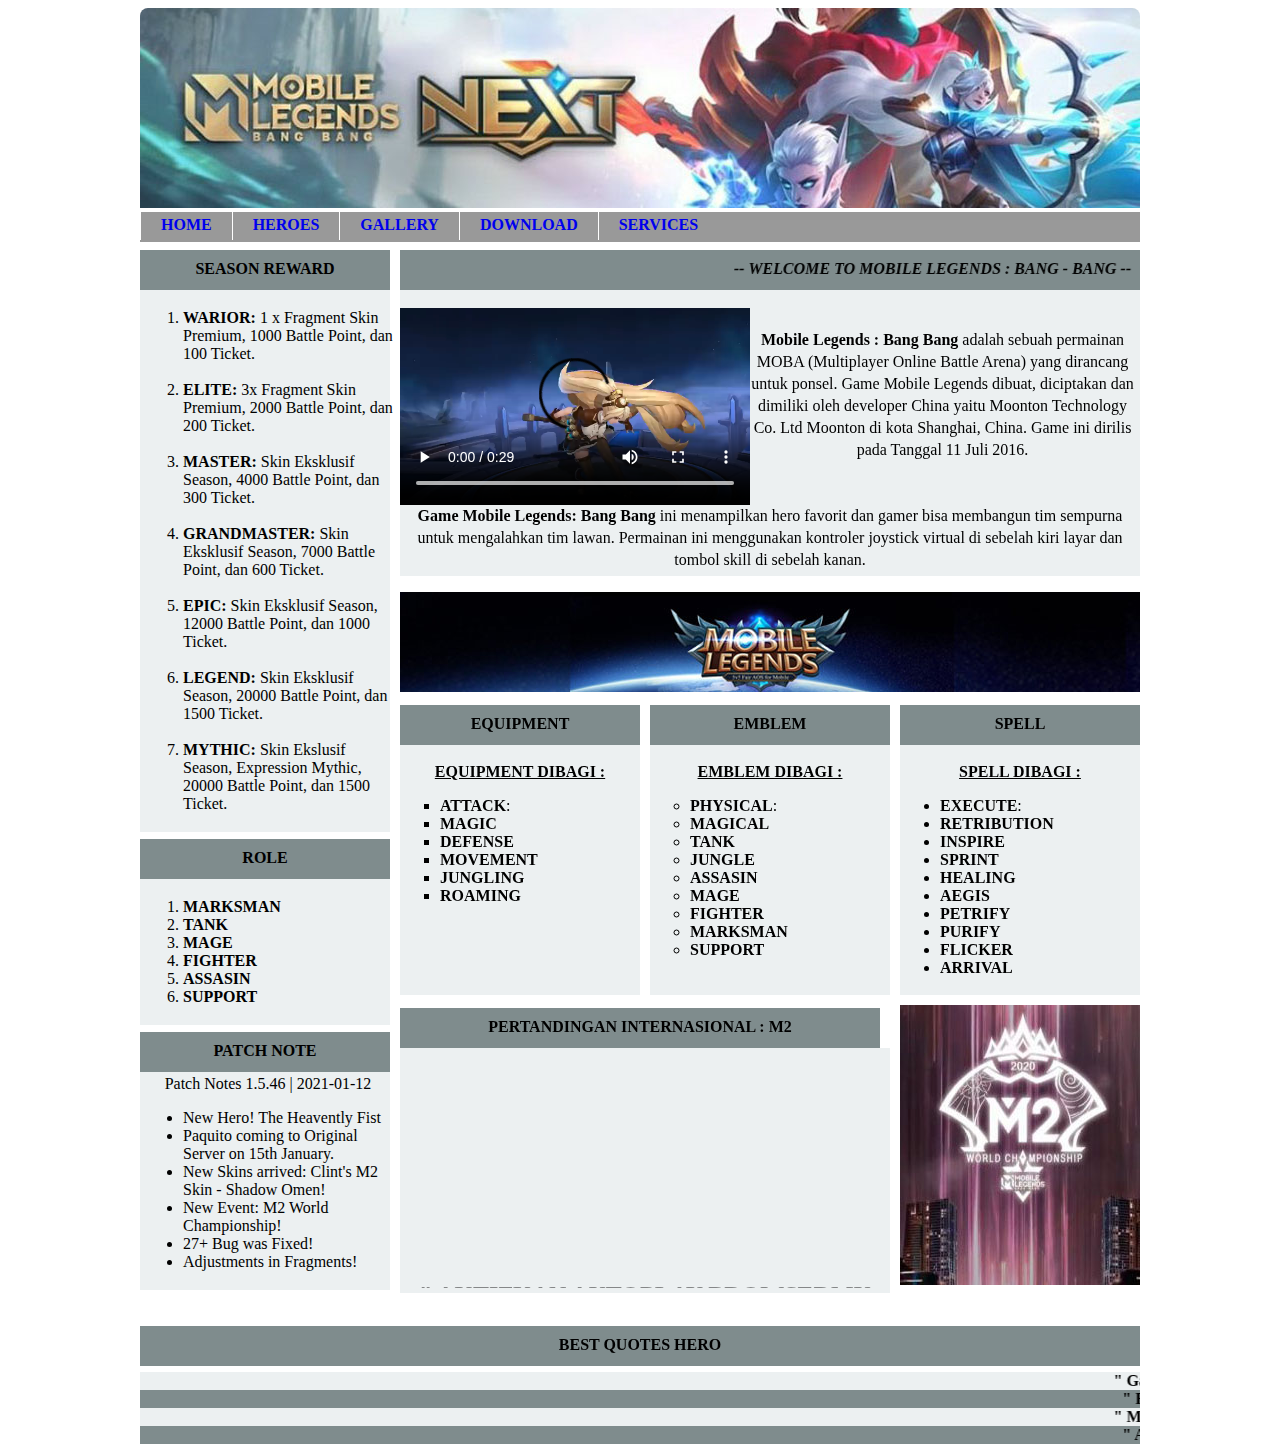
<file: index.html>
<!DOCTYPE html PUBLIC "-//W3C//DTD XHTML 1.0 Transitional//EN" "http://www.w3.org/TR/xhtml1/DTD/xhtml1-transitional.dtd">
<html xmlns="http://www.w3.org/1999/xhtml">

<head>
  <meta http-equiv="Content-Type" content="text/html; charset=utf-8" />
  <title>WEB - DARMAJI</title>
  <link rel="stylesheet" type="text/css" href="style.css">
</head>

<body>
  <div id="wrap">
    <div id="header">
    </div><!--header-->
    
    <audio hidden autoplay loop>
    <source src="audio/m2-music.mp3" type="audio/mpeg">
    Aktifkan Autoplay Di Browsermu
  </audio>
    
    <div id="menu">
      <ul>
        <li><a href="index.html"><span><strong>HOME</strong></span></a></li>
        <li><a href="heroes.html"><span><strong>HEROES</strong></span></a></li>
        <li><a href="gallery.html"><span><strong>GALLERY</strong></span></a></li>
        <li><a href="download.html"><span><strong>DOWNLOAD</strong></span></a></li>
        <li><a href="services.html"><span><strong>SERVICES</strong></span></a></li>
        </ul>
    </div><!--menu-->

    <div id="left">
      <div id="top-left">
        <div id="title">
         <div align="center"><strong>SEASON REWARD</strong></div>
        </div><!--title-->
        <div id="content-tl">
        <ol>
        	<li>
              <div align="left"><strong>WARIOR:	</strong> 1 x Fragment Skin Premium, 1000 Battle Point, dan 100 Ticket. </div>
        	</li><br />
        	<li>
        	  <div align="left"><strong>ELITE: 	</strong>3x Fragment Skin Premium, 2000 Battle Point, dan 200 Ticket. </div>
        	</li><br />
            <li>
              <div align="left"><strong>MASTER:</strong> Skin Eksklusif Season, 4000 Battle Point, dan 300 Ticket. </div>
          </li><br />
            <li>
              <div align="left"><strong>GRANDMASTER:</strong> Skin Eksklusif Season, 7000 Battle Point, dan 600 Ticket. </div>
          </li><br />
            <li>
              <div align="left"><strong>EPIC:  </strong>Skin Eksklusif Season, 12000 Battle Point, dan 1000 Ticket. </div>
          </li><br />
            <li>
              <div align="left"><strong>LEGEND:</strong> Skin Eksklusif Season, 20000 Battle Point, dan 1500 Ticket. </div>
          </li><br />
            <li>
              <div align="left"><strong>MYTHIC:</strong> Skin Ekslusif Season, Expression Mythic, 20000 Battle Point, dan 1500 Ticket.</div>
          </li>
        </ol>
        </div><!--content-tl-->
      </div><!--top-left-->
      
      <div id="top-left">
        <div id="title">
          <div align="center"><strong>ROLE</strong></div>
        </div><!--title-->
        <div id="content-tl">
            <ol>
                <li><strong>MARKSMAN</strong></li>
                <li><strong>TANK</strong></li>
                <li><strong>MAGE</strong></li>
                <li><strong>FIGHTER</strong></li>
                <li><strong>ASSASIN</strong></li>
                <li><strong>SUPPORT</strong></li>
            </ol>
        </div><!--content-tl-->
      </div><!--top-left-->
      
      <div id="top-left">
        <div id="title">
          <div align="center"><strong>PATCH NOTE</strong></div>
        </div><!--title-->
        <div id="content-tl">
          <div align="center">Patch Notes 1.5.46 | 2021-01-12</div>
          
<ul>        
<li>New Hero! The Heavently Fist</li>
<li>Paquito coming to Original Server on 15th January.</li>
<li>New Skins arrived: Clint's M2 Skin - Shadow Omen!</li>
<li>New Event: M2 World Championship!</li>
<li>27+ Bug was Fixed!</li>
<li>Adjustments in Fragments!</li>

</ul> 
        </div><!--content-tl-->
      </div><!--top-left-->
    </div><!--left-->


    <div id="right">
      <div id="top-right">
    	<div id="title">
    	  <div align="center"> <marquee direction="left" scrollamount="1" align="center" behavior="alternate">
    	  <em><strong>-- WELCOME TO MOBILE LEGENDS : BANG - BANG -- </strong></em>
    	  </marquee></div>
    	</div><!--title-->
        
        <div id="content-tr">
        <br/>
        <video src="video/ml-play.mp4" width="350" height="auto" controls="controls" style="float: left;"> </video>
        <p align="justify"> <strong>Mobile Legends : Bang Bang</strong> adalah sebuah permainan MOBA (Multiplayer Online Battle Arena) yang dirancang untuk ponsel. 
          Game Mobile Legends dibuat, diciptakan dan dimiliki oleh developer China yaitu Moonton Technology Co. Ltd Moonton di kota Shanghai, China. Game ini dirilis pada Tanggal 11 Juli 2016. <br /> <br/><br />
          <strong>Game Mobile Legends: Bang Bang</strong> ini menampilkan hero favorit dan gamer bisa membangun tim sempurna untuk mengalahkan tim lawan. Permainan ini menggunakan kontroler joystick virtual di sebelah kiri layar dan tombol skill di sebelah kanan. </p>
        </div><!--content-tr-->
      </div><!--top-right-->
      
      <div id="banner">
      <img src="img/banner.jpg" />
      </div><!--banner-->
      
      <div id="midle-right">
      	<div id="mr-left">
      		<div id="title">
      		  <div align="center"><strong>EQUIPMENT</strong></div>
      		</div><!--title-->
            <div id="content-mr-left">
            <div align="center">
            <br/>
            <strong><u>EQUIPMENT DIBAGI :</u></strong>
            </div>
            
        <ul type="square">
          <li><strong>ATTACK</strong>: </li>
                <li><strong>MAGIC</strong></li>
                <li><strong>DEFENSE</strong></li>
                <li><strong>MOVEMENT</strong></li>
                <li><strong>JUNGLING</strong></li>
                <li><strong>ROAMING</strong></li>
            </ul>
          </div><!--content-mr-left-->
        </div><!--mr-left-->
        
        <div id="mr-center">
      		<div id="title">
      		  <div align="center"><strong>EMBLEM</strong></div>
      		</div><!--title-->
            <div id="content-mr-left">
            <div align="center">
            <br/>
            <strong><u>EMBLEM DIBAGI :</u></strong>
            </div>
            <ul type="circle">
              <li><strong>PHYSICAL</strong>: </li>
                <li><strong>MAGICAL</strong></li>
                <li><strong>TANK</strong></li>
                <li><strong>JUNGLE</strong></li>
                <li><strong>ASSASIN</strong></li>
                <li><strong>MAGE</strong></li>
                <li><strong>FIGHTER</strong></li>
                <li><strong>MARKSMAN</strong></li>
                <li><strong>SUPPORT</strong></li>
            </ul>
            </div><!--content-mr-left-->
        </div><!--mr-center-->
        
        <div id="mr-right">
      		<div id="title">
      		  <div align="center"><strong>SPELL</strong></div>
      		</div><!--title-->
            <div id="content-mr-left">
            <div align="center">
            <br/>
            <strong><u>SPELL DIBAGI :</u></strong>
            </div>
             <ul type="disc">
               <li><strong>EXECUTE</strong>: </li>
                <li><strong>RETRIBUTION</strong></li>
                <li><strong>INSPIRE</strong></li>
                <li><strong>SPRINT</strong></li>
                <li><strong>HEALING</strong></li>
                <li><strong>AEGIS</strong></li>
                <li><strong>PETRIFY</strong></li>
                <li><strong>PURIFY</strong></li>
                <li><strong>FLICKER</strong></li>
                <li><strong>ARRIVAL</strong></li>
            </ul>
            </div><!--content-mr-left-->
        </div><!--mr-right-->
        
      </div><!--midle-right-->
      
      <div id="bottom-right">
      	<div id="br-left">
        	<div id="title">
        	  <div align="center"><strong>PERTANDINGAN INTERNASIONAL : M2</strong></div>
        	</div>
            <div id="content-br-left">
<marquee direction="up" scrollamount="3" height="100%">
		<h2 align="center">&quot; AKTIFKAN AUTOPLAY BROWSERMU UNTUK MENDENGARKAN MUSIC M2 &quot;</h2>
		<h3 align="left">Pembagian Grup M2 Mobile Legends World Championship</h3>
        <p align="left">Terdapat beberapa Negara yang mengikuti turnamen M2 Mobile Legends   World Championship diantaranya yaitu Indonesia, Malaysia, Singapura,   Filipina, Myanmar, Jepang, Brazil, Kamboja dan Rusia.</p>
        <p align="left"><strong>Daftar Grup :</strong></p>
        <p align="left"><strong>Grup A</strong></p>
        <div align="left">
                  <ul>
                    <li>Burmese Ghouls (Myanmar)</li>
                    <li>RSG (Singapura)</li>
                    <li>Unique Dejavu (Rusia)</li>
                  </ul>
        </div>
        <p align="left"><strong>Grup B</strong></p>
        <div align="left">
                  <ul>
                    <li>Todak Mobile Legend (Malaysia)</li>
                    <li>Omge Esports (Filipina)</li>
                    <li>Impunity Cambodia (Kamboja)</li>
                  </ul>
        </div>
        <p align="left"><strong>Grup C</strong></p>
        <div align="left">
                  <ul>
                    <li>Bren Esports (Filipina)</li>
                    <li>Alter Ego Esports (Indonesia)</li>
                    <li>10second Gaming Frost (Jepang)</li>
                  </ul>
        </div>
        <p align="left"><strong>Grup D</strong></p>
        <div align="left">
                  <ul>
                    <li>RRQ Hoshi (Indonesia)</li>
                    <li>EVOS SG MY (Singapura)</li>
                    <li>DreamMax E-sports (Brazil)</li>
                  </ul>
        </div>
        <p align="left">Dilansir dari dailyspin, sistem bracket M2 akan dilaksanakan dengan   sistem pertandingan BO3. Untuk juara grup akan langsung ke upper bracket   di babak playoff. Sedangkan team yang menduduki peringkat ke 2 dan 3   tidak akan langsung gugur begitu saja.</p>
        <p align="left">Mereka akan bermain dengan memperebutkan slot di lower bracket   playoffs. Pertandingan fase group akan dilaksanakan pada 18 – 20 Januari   2020 dan babak playoffs dilaksanakan pada 22 – 24 Januari 2020.</p>
        <p align="left">12 team yang bertanding akan memperebutkan total hadiah senilai $300 atau kurang lebih setara dengan 4,5 Miliar Rupiah.</p>
        <p align="left">Pertandingan dapat kalian saksikan secara online, live di channel   Youtube dan Facebook MPL Indonesia. Sedangkan pertandingan offline akan   dilaksanakan di Hotel Shangri-La, Singapura.</p>
        <p align="left">M2 merupakan kompetisi Mobile Legends berkala dunia yang diadakan   untuk kedua kalinya. Sebelumnya M1 sudah diadakan di Malaysia dengan   EVOS Legends sebagai juara setelah mengalahkan RRQ Hoshi di Final.</p>
        <p align="left">Namun karena kekalahan yang harus diterima oleh EVOS Legend di MPL   Season 6, membuat mereka tidak bisa masuk ke M2 Mobile Legends untuk   mempertahankan gelar juara. Kali ini, EVOS Legends harus rela   mempercayakan M2 kepada rival mereka yaitu RRQ Hoshi dan Alter Ego   Esports.</p>
        <p align="left">Mari kita tunggu saja pertandingan bergengsi ini pada Januari 2020</a> mendatang. Kira-kira siapa yang akan menjadi juaranya? Apakah RRQ Hoshi   kali ini bisa merebut gelar juara di M2 Mobile Legends World   Championship?</p>
        <p align="left">&nbsp;</p></marquee>
            </div>
            
        </div><!--br-left-->
            
        <div id="br-right">
        <img src="img/m2.jpg"
        </div><!--br-right-->
            
      </div><!--bottom-right-->
      
    </div><!--right-->

    <div id="footer">
    <div id="footer-ct">
        <div id="title">
          <div align="center"><strong>BEST QUOTES HERO</strong></div>
        </div><!--title-->
        
        <div id="content-tl">
        </div><!--content-tl-->
      	<marquee bgcolor="#ecf0f1"; scrollamount="3">
      	<strong> " Gatot Kaca - We are unity in diversity. (Bhinneka tunggal ika). "</strong>
      	</marquee>
        <strong>
        <marquee bgcolor="#7f8c8d"; scrollamount="2">
        " Fanny - War is not a game. (Perang bukanlah permainan). "
        </marquee>
        <marquee bgcolor="#ecf0f1"; scrollamount="3">
        " Moskov - Everyone changes, so do I. (Semua orang berubah, begitu juga aku)."
        </marquee>
        <marquee bgcolor="#7f8c8d"; scrollamount="2">
        " Alpha - Why must people, Hurt each other? (Kenapa manusia harus saling menyakiti). "
        </marquee>
      </strong></div><!--footer-->

  </div><!--wrap-->
</body>
</html>
</file>
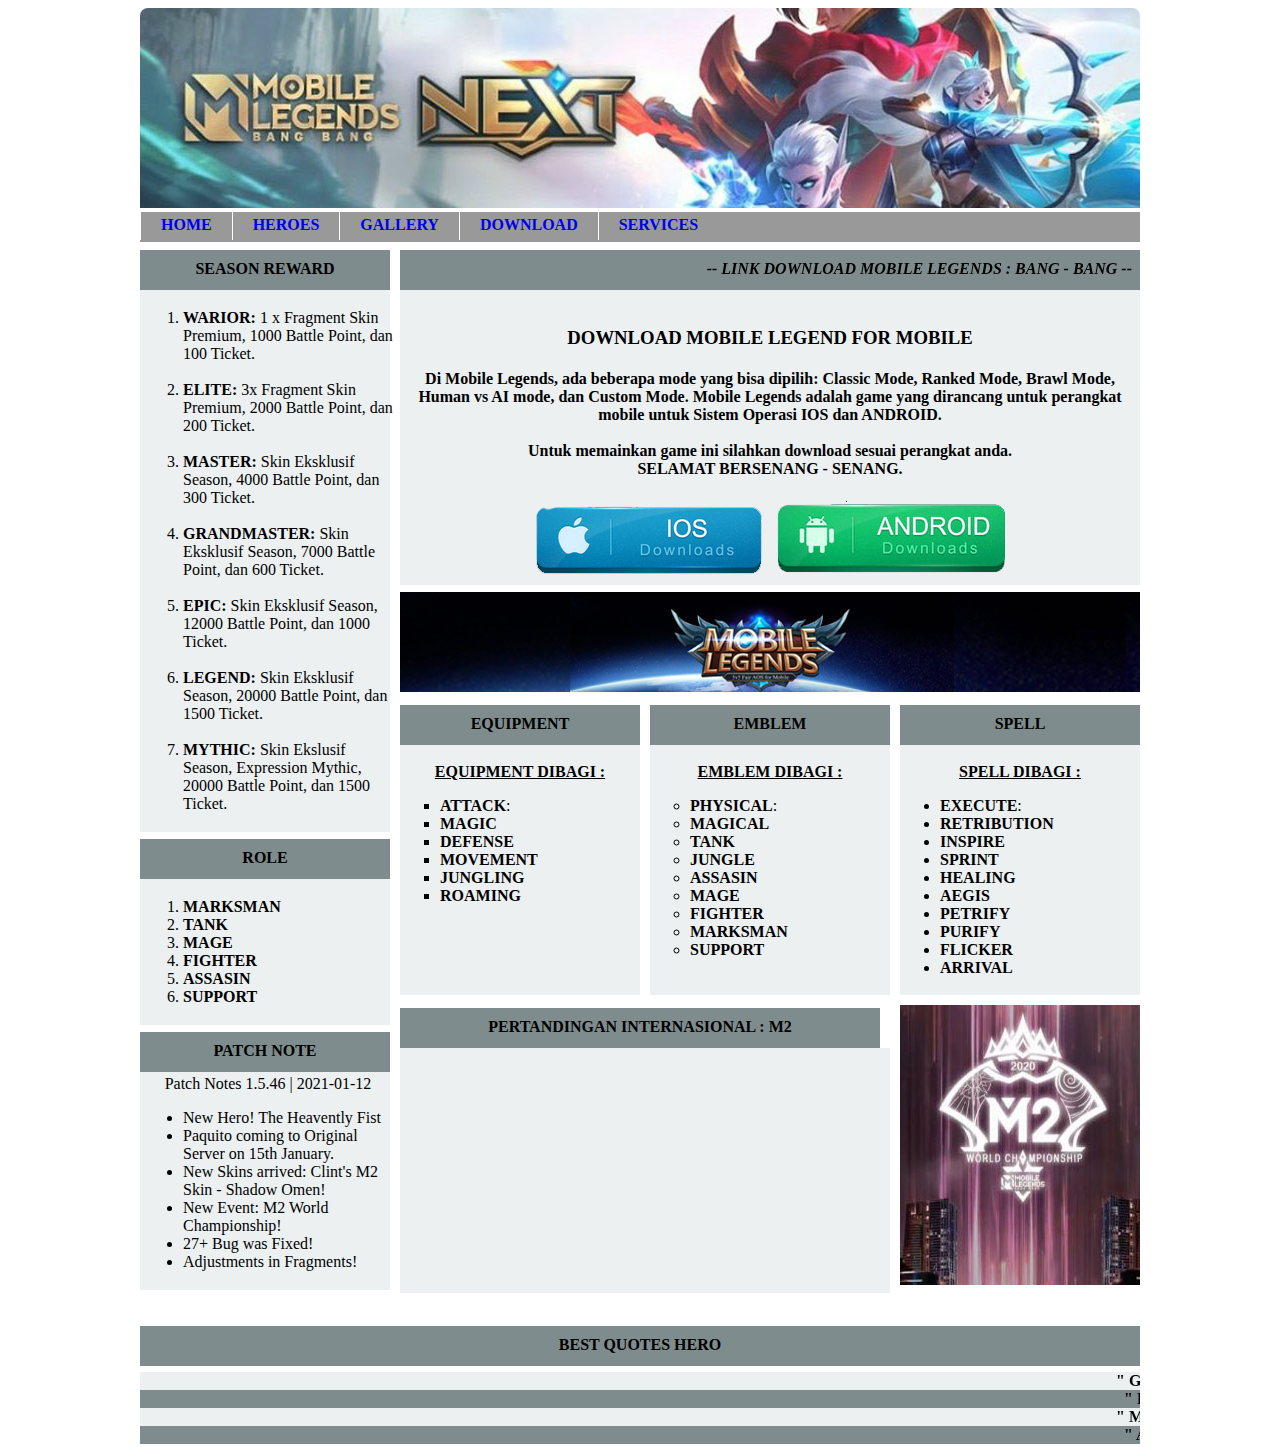
<file: download.html>
<!DOCTYPE html PUBLIC "-//W3C//DTD XHTML 1.0 Transitional//EN" "http://www.w3.org/TR/xhtml1/DTD/xhtml1-transitional.dtd">
<html xmlns="http://www.w3.org/1999/xhtml">

<head>
  <meta http-equiv="Content-Type" content="text/html; charset=utf-8" />
  <title>WEB - DARMAJI</title>
  <link rel="stylesheet" type="text/css" href="style.css">
</head>

<body>
  <div id="wrap">
    <div id="header">
    </div><!--header-->
    
    <audio hidden autoplay loop>
    <source src="audio/m2-music.mp3" type="audio/mpeg">
    Aktifkan Autoplay Di Browsermu
  </audio>
    
    <div id="menu">
    <ul>
    <li><a href="index.html"><span><strong>HOME</strong></span></a></li>
    <li><a href="heroes.html"><span><strong>HEROES</strong></span></a></li>
    <li><a href="gallery.html"><span><strong>GALLERY</strong></span></a></li>
    <li><a href="download.html"><span><strong>DOWNLOAD</strong></span></a></li>
    <li><a href="services.html"><span><strong>SERVICES</strong></span></a></li>
    </ul>
    </div><!--menu-->

    <div id="left">
      <div id="top-left">
        <div id="title">
          <div align="center"><strong>SEASON REWARD</strong></div>
        </div><!--title-->
        <div id="content-tl">
        <ol>
        	<li>
              <div align="left"><strong>WARIOR:	</strong> 1 x Fragment Skin Premium, 1000 Battle Point, dan 100 Ticket. </div>
        	</li><br />
        	<li>
        	  <div align="left"><strong>ELITE: 	</strong>3x Fragment Skin Premium, 2000 Battle Point, dan 200 Ticket. </div>
        	</li><br />
            <li>
              <div align="left"><strong>MASTER:</strong> Skin Eksklusif Season, 4000 Battle Point, dan 300 Ticket. </div>
          </li><br />
            <li>
              <div align="left"><strong>GRANDMASTER:</strong> Skin Eksklusif Season, 7000 Battle Point, dan 600 Ticket. </div>
          </li><br />
            <li>
              <div align="left"><strong>EPIC:  </strong>Skin Eksklusif Season, 12000 Battle Point, dan 1000 Ticket. </div>
          </li><br />
            <li>
              <div align="left"><strong>LEGEND:</strong> Skin Eksklusif Season, 20000 Battle Point, dan 1500 Ticket. </div>
          </li><br />
            <li>
              <div align="left"><strong>MYTHIC:</strong> Skin Ekslusif Season, Expression Mythic, 20000 Battle Point, dan 1500 Ticket.</div>
          </li>
        </ol>
        </div><!--content-tl-->
      </div><!--top-left-->
      
      <div id="top-left">
        <div id="title">
          <div align="center"><strong>ROLE</strong></div>
        </div><!--title-->
        <div id="content-tl">
            <ol>
                <li><strong>MARKSMAN</strong></li>
                <li><strong>TANK</strong></li>
                <li><strong>MAGE</strong></li>
                <li><strong>FIGHTER</strong></li>
                <li><strong>ASSASIN</strong></li>
                <li><strong>SUPPORT</strong></li>
            </ol>
        </div><!--content-tl-->
      </div><!--top-left-->
      
      <div id="top-left">
        <div id="title">
          <div align="center"><strong>PATCH NOTE</strong></div>
        </div><!--title-->
        <div id="content-tl">
          <div align="center">Patch Notes 1.5.46 | 2021-01-12</div>
          
<ul>        
<li>New Hero! The Heavently Fist</li>
<li>Paquito coming to Original Server on 15th January.</li>
<li>New Skins arrived: Clint's M2 Skin - Shadow Omen!</li>
<li>New Event: M2 World Championship!</li>
<li>27+ Bug was Fixed!</li>
<li>Adjustments in Fragments!</li>

</ul> 
        </div><!--content-tl-->
      </div><!--top-left-->
    </div><!--left-->


    <div id="right">
      <div id="top-right">
    	<div id="title">
    	  <div align="center"> <marquee direction="left" scrollamount="1" align="center" behavior="alternate">
    	  <em><strong>-- LINK DOWNLOAD MOBILE LEGENDS : BANG - BANG -- </strong></em>
    	  </marquee></div>
    	</div><!--title-->
        
        <div id="content-tr">
        <br/>
        <h3 align="center">DOWNLOAD MOBILE LEGEND FOR MOBILE</h3>
        <div align="center">
          <h4 align="center">Di Mobile Legends, ada beberapa mode yang bisa dipilih: Classic Mode, Ranked Mode, Brawl Mode, Human vs AI mode, dan Custom Mode. Mobile Legends adalah game yang dirancang untuk perangkat mobile untuk Sistem Operasi IOS dan ANDROID.
            
            <br/>  <br/>Untuk memainkan game ini silahkan download sesuai perangkat anda. <br/> SELAMAT BERSENANG - SENANG. </h4>
        </div>

        <div align="center">
        <a href="https://apps.apple.com/us/app/mobile-legends-bang-bang/id1160056295"><img src="img/down_ios.png" /></a>
        <a href="https://play.google.com/store/apps/details?id=com.mobile.legends&hl=in&gl=US"><img src="img/down_android.png" /></a>
          </div>
        </div><!--content-tr-->
      </div><!--top-right-->
      
      <div id="banner">
      <img src="img/banner.jpg" />
      </div><!--banner-->
      
      <div id="midle-right">
      	<div id="mr-left">
      		<div id="title">
      		  <div align="center"><strong>EQUIPMENT</strong></div>
      		</div><!--title-->
            <div id="content-mr-left">
            <div align="center">
            <br/>
            <strong><u>EQUIPMENT DIBAGI :</u></strong>
            </div>
            <ul type="square">
          <li><strong>ATTACK</strong>: </li>
                <li><strong>MAGIC</strong></li>
                <li><strong>DEFENSE</strong></li>
                <li><strong>MOVEMENT</strong></li>
                <li><strong>JUNGLING</strong></li>
                <li><strong>ROAMING</strong></li>
            </ul>
          </div><!--content-mr-left-->
        </div><!--mr-left-->
        
        <div id="mr-center">
      		<div id="title">
      		  <div align="center"><strong>EMBLEM</strong></div>
      		</div><!--title-->
            <div id="content-mr-left">
            <div align="center">
            <br/>
            <strong><u>EMBLEM DIBAGI :</u></strong>
            </div>
            <ul type="circle">
              <li><strong>PHYSICAL</strong>: </li>
                <li><strong>MAGICAL</strong></li>
                <li><strong>TANK</strong></li>
                <li><strong>JUNGLE</strong></li>
                <li><strong>ASSASIN</strong></li>
                <li><strong>MAGE</strong></li>
                <li><strong>FIGHTER</strong></li>
                <li><strong>MARKSMAN</strong></li>
                <li><strong>SUPPORT</strong></li>
            </ul>
            </div><!--content-mr-left-->
        </div><!--mr-center-->
        
        <div id="mr-right">
      		<div id="title">
      		  <div align="center"><strong>SPELL</strong></div>
      		</div><!--title-->
            <div id="content-mr-left">
            <div align="center">
            <br/>
            <strong><u>SPELL DIBAGI :</u></strong>
            </div>
             <ul type="disc">
               <li><strong>EXECUTE</strong>: </li>
                <li><strong>RETRIBUTION</strong></li>
                <li><strong>INSPIRE</strong></li>
                <li><strong>SPRINT</strong></li>
                <li><strong>HEALING</strong></li>
                <li><strong>AEGIS</strong></li>
                <li><strong>PETRIFY</strong></li>
                <li><strong>PURIFY</strong></li>
                <li><strong>FLICKER</strong></li>
                <li><strong>ARRIVAL</strong></li>
            </ul>
            </div><!--content-mr-left-->
        </div><!--mr-right-->
        
      </div><!--midle-right-->
      
      <div id="bottom-right">
      	<div id="br-left">
        	<div id="title">
        	  <div align="center"><strong>PERTANDINGAN INTERNASIONAL : M2</strong></div>
        	</div>
            <div id="content-br-left">
<marquee direction="up" scrollamount="2" height="100%">
		<h2 align="center">&quot; AKTIFKAN AUTOPLAY BROWSERMU UNTUK MENDENGARKAN MUSIC M2 &quot;</h2>
        <h3 align="left">&nbsp;</h3>
        <h3 align="left">Pembagian Grup M2 Mobile Legends World Championship</h3>
        <p align="left">Terdapat beberapa Negara yang mengikuti turnamen M2 Mobile Legends   World Championship diantaranya yaitu Indonesia, Malaysia, Singapura,   Filipina, Myanmar, Jepang, Brazil, Kamboja dan Rusia.</p>
        <p align="left"><strong>Daftar Grup :</strong></p>
        <p align="left"><strong>Grup A</strong></p>
        <div align="left">
                  <ul>
                    <li>Burmese Ghouls (Myanmar)</li>
                    <li>RSG (Singapura)</li>
                    <li>Unique Dejavu (Rusia)</li>
                  </ul>
        </div>
        <p align="left"><strong>Grup B</strong></p>
        <div align="left">
                  <ul>
                    <li>Todak Mobile Legend (Malaysia)</li>
                    <li>Omge Esports (Filipina)</li>
                    <li>Impunity Cambodia (Kamboja)</li>
                  </ul>
        </div>
        <p align="left"><strong>Grup C</strong></p>
        <div align="left">
                  <ul>
                    <li>Bren Esports (Filipina)</li>
                    <li>Alter Ego Esports (Indonesia)</li>
                    <li>10second Gaming Frost (Jepang)</li>
                  </ul>
        </div>
        <p align="left"><strong>Grup D</strong></p>
        <div align="left">
                  <ul>
                    <li>RRQ Hoshi (Indonesia)</li>
                    <li>EVOS SG MY (Singapura)</li>
                    <li>DreamMax E-sports (Brazil)</li>
                  </ul>
        </div>
        <p align="left">Dilansir dari dailyspin, sistem bracket M2 akan dilaksanakan dengan   sistem pertandingan BO3. Untuk juara grup akan langsung ke upper bracket   di babak playoff. Sedangkan team yang menduduki peringkat ke 2 dan 3   tidak akan langsung gugur begitu saja.</p>
        <p align="left">Mereka akan bermain dengan memperebutkan slot di lower bracket   playoffs. Pertandingan fase group akan dilaksanakan pada 18 – 20 Januari   2020 dan babak playoffs dilaksanakan pada 22 – 24 Januari 2020.</p>
        <p align="left">12 team yang bertanding akan memperebutkan total hadiah senilai $300 atau kurang lebih setara dengan 4,5 Miliar Rupiah.</p>
        <p align="left">Pertandingan dapat kalian saksikan secara online, live di channel   Youtube dan Facebook MPL Indonesia. Sedangkan pertandingan offline akan   dilaksanakan di Hotel Shangri-La, Singapura.</p>
        <p align="left">M2 merupakan kompetisi Mobile Legends berkala dunia yang diadakan   untuk kedua kalinya. Sebelumnya M1 sudah diadakan di Malaysia dengan   EVOS Legends sebagai juara setelah mengalahkan RRQ Hoshi di Final.</p>
        <p align="left">Namun karena kekalahan yang harus diterima oleh EVOS Legend di MPL   Season 6, membuat mereka tidak bisa masuk ke M2 Mobile Legends untuk   mempertahankan gelar juara. Kali ini, EVOS Legends harus rela   mempercayakan M2 kepada rival mereka yaitu RRQ Hoshi dan Alter Ego   Esports.</p>
        <p align="left">Mari kita tunggu saja pertandingan bergengsi ini pada Januari 2020</a> mendatang. Kira-kira siapa yang akan menjadi juaranya? Apakah RRQ Hoshi   kali ini bisa merebut gelar juara di M2 Mobile Legends World   Championship?</p>
        <p align="left">&nbsp;</p></marquee>
            </div>
            
        </div><!--br-left-->
            
        <div id="br-right">
        <img src="img/m2.jpg"
        </div><!--br-right-->
            
      </div><!--bottom-right-->
      
    </div><!--right-->

    <div id="footer">
    <div id="footer-ct">
        <div id="title">
          <div align="center"><strong>BEST QUOTES HERO</strong></div>
        </div><!--title-->
        
        <div id="content-tl">
        </div><!--content-tl-->
      	<marquee bgcolor="#ecf0f1"; scrollamount="3">
      	<strong> " Gatot Kaca - We are unity in diversity. (Bhinneka tunggal ika). "</strong>
      	</marquee>
        <strong>
        <marquee bgcolor="#7f8c8d"; scrollamount="2">
        " Fanny - War is not a game. (Perang bukanlah permainan). "
        </marquee>
        <marquee bgcolor="#ecf0f1"; scrollamount="3">
        " Moskov - Everyone changes, so do I. (Semua orang berubah, begitu juga aku)."
        </marquee>
        <marquee bgcolor="#7f8c8d"; scrollamount="2">
        " Alpha - Why must people, Hurt each other? (Kenapa manusia harus saling menyakiti). "
        </marquee>
      </strong></div><!--footer-->

  </div><!--wrap-->
</body>
</html>
</file>
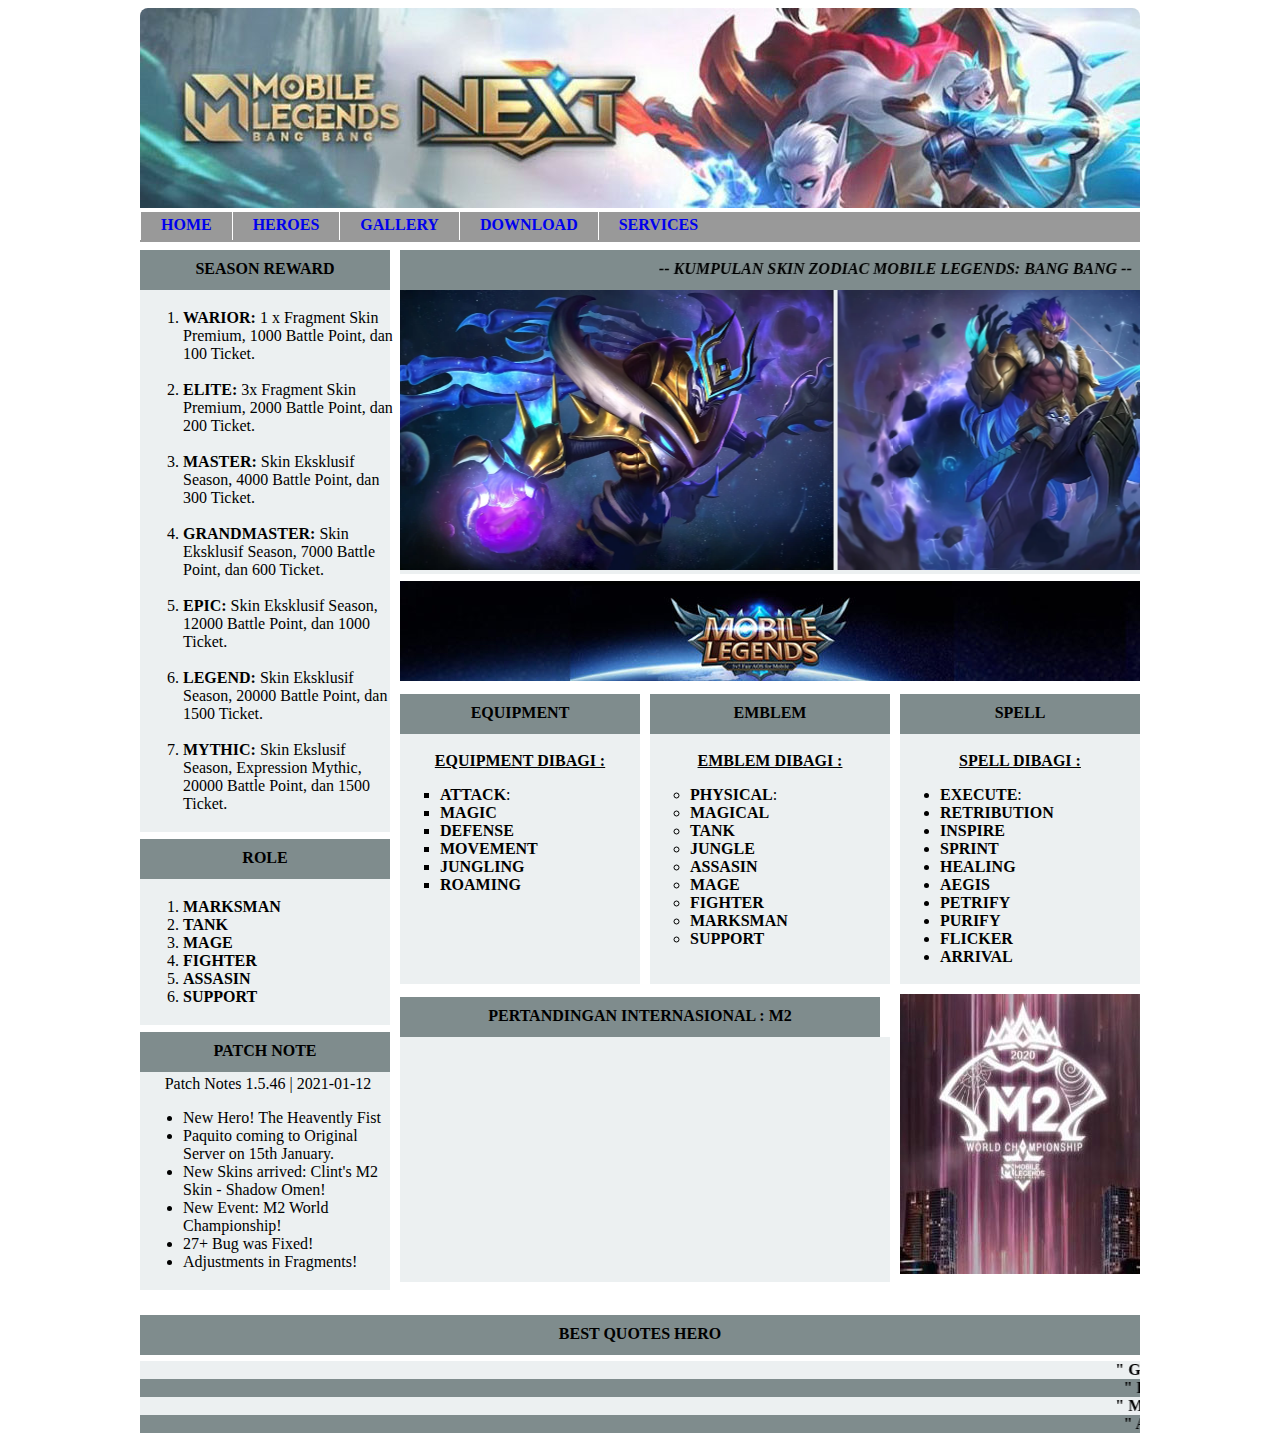
<file: gallery.html>
<!DOCTYPE html PUBLIC "-//W3C//DTD XHTML 1.0 Transitional//EN" "http://www.w3.org/TR/xhtml1/DTD/xhtml1-transitional.dtd">
<html xmlns="http://www.w3.org/1999/xhtml">

<head>
  <meta http-equiv="Content-Type" content="text/html; charset=utf-8" />
  <title>WEB - DARMAJI</title>
  <link rel="stylesheet" type="text/css" href="style.css">
</head>

<body>
  <div id="wrap">
    <div id="header">
    </div><!--header-->
    
    <audio hidden autoplay loop>
    <source src="audio/m2-music.mp3" type="audio/mpeg">
    Aktifkan Autoplay Di Browsermu
  </audio>
    
    <div id="menu">
      <ul>
        <li><a href="index.html"><span><strong>HOME</strong></span></a></li>
        <li><a href="heroes.html"><span><strong>HEROES</strong></span></a></li>
        <li><a href="gallery.html"><span><strong>GALLERY</strong></span></a></li>
        <li><a href="download.html"><span><strong>DOWNLOAD</strong></span></a></li>
        <li><a href="services.html"><span><strong>SERVICES</strong></span></a></li>
        </ul>
    </div><!--menu-->

    <div id="left">
      <div id="top-left">
        <div id="title">
          <div align="center"><strong>SEASON REWARD</strong></div>
        </div><!--title-->
        <div id="content-tl">
        <ol>
        	<li>
              <div align="left"><strong>WARIOR:	</strong> 1 x Fragment Skin Premium, 1000 Battle Point, dan 100 Ticket. </div>
        	</li><br />
        	<li>
        	  <div align="left"><strong>ELITE: 	</strong>3x Fragment Skin Premium, 2000 Battle Point, dan 200 Ticket. </div>
        	</li><br />
            <li>
              <div align="left"><strong>MASTER:</strong> Skin Eksklusif Season, 4000 Battle Point, dan 300 Ticket. </div>
          </li><br />
            <li>
              <div align="left"><strong>GRANDMASTER:</strong> Skin Eksklusif Season, 7000 Battle Point, dan 600 Ticket. </div>
          </li><br />
            <li>
              <div align="left"><strong>EPIC:  </strong>Skin Eksklusif Season, 12000 Battle Point, dan 1000 Ticket. </div>
          </li><br />
            <li>
              <div align="left"><strong>LEGEND:</strong> Skin Eksklusif Season, 20000 Battle Point, dan 1500 Ticket. </div>
          </li><br />
            <li>
              <div align="left"><strong>MYTHIC:</strong> Skin Ekslusif Season, Expression Mythic, 20000 Battle Point, dan 1500 Ticket.</div>
          </li>
        </ol>
        </div><!--content-tl-->
      </div><!--top-left-->
      
      <div id="top-left">
        <div id="title">
          <div align="center"><strong>ROLE</strong></div>
        </div><!--title-->
        <div id="content-tl">
            <ol>
                <li><strong>MARKSMAN</strong></li>
                <li><strong>TANK</strong></li>
                <li><strong>MAGE</strong></li>
                <li><strong>FIGHTER</strong></li>
                <li><strong>ASSASIN</strong></li>
                <li><strong>SUPPORT</strong></li>
            </ol>
        </div><!--content-tl-->
      </div><!--top-left-->
      
      <div id="top-left">
        <div id="title">
          <div align="center"><strong>PATCH NOTE</strong></div>
        </div><!--title-->
        <div id="content-tl">
          <div align="center">Patch Notes 1.5.46 | 2021-01-12</div>
          
<ul>        
<li>New Hero! The Heavently Fist</li>
<li>Paquito coming to Original Server on 15th January.</li>
<li>New Skins arrived: Clint's M2 Skin - Shadow Omen!</li>
<li>New Event: M2 World Championship!</li>
<li>27+ Bug was Fixed!</li>
<li>Adjustments in Fragments!</li>

</ul> 
        </div><!--content-tl-->
      </div><!--top-left-->
    </div><!--left-->


    <div id="right">
      <div id="top-right">
    	<div id="title">
    	  <div align="center"> <marquee direction="left" scrollamount="1" align="center" behavior="alternate">
    	  <em><strong>-- KUMPULAN SKIN ZODIAC MOBILE LEGENDS: BANG BANG --</strong></em>
    	  </marquee></div>
    	</div><!--title-->
        <div id="content-tr">
<marquee align="left" bgcolor="ecf0f1" direction="left" height="auto" scrollamount="2" behavior="alternate">


<img src="img/skin_zodiac/cancer.webp" width="450px" height="280px"/>

<img src="img/skin_zodiac/leo.webp" width="450px" height="280px"/>

<img src="img/skin_zodiac/virgo.webp" width="450px" height="280px"/>

<img src="img/skin_zodiac/libra.webp" width="450px" height="280px"/>

<img src="img/skin_zodiac/scorpio.webp" width="450px" height="280px"/>

<img src="img/skin_zodiac/sagitarius.webp" width="450px" height="280px"/>

<img src="img/skin_zodiac/capricorn.webp" width="450px" height="280px"/>

<img src="img/skin_zodiac/aquarius.webp" width="450px" height="280px"/>

<img src="img/skin_zodiac/pisces.webp" width="450px" height="280px"/>

</marquee> 
        </div><!--content-tr-->
      </div><!--top-right-->
      
      <div id="banner">
      <img src="img/banner.jpg" />
      </div><!--banner-->
      
      <div id="midle-right">
      	<div id="mr-left">
      		<div id="title">
      		  <div align="center"><strong>EQUIPMENT</strong></div>
      		</div><!--title-->
            <div id="content-mr-left">
            <div align="center">
            <br/>
            <strong><u>EQUIPMENT DIBAGI :</u></strong>
            </div>
            <ul type="square">
          <li><strong>ATTACK</strong>: </li>
                <li><strong>MAGIC</strong></li>
                <li><strong>DEFENSE</strong></li>
                <li><strong>MOVEMENT</strong></li>
                <li><strong>JUNGLING</strong></li>
                <li><strong>ROAMING</strong></li>
            </ul>
          </div><!--content-mr-left-->
        </div><!--mr-left-->
        
        <div id="mr-center">
      		<div id="title">
      		  <div align="center"><strong>EMBLEM</strong></div>
      		</div><!--title-->
            <div id="content-mr-left">
            <div align="center">
            <br/>
            <strong><u>EMBLEM DIBAGI :</u></strong>
            </div>
            <ul type="circle">
              <li><strong>PHYSICAL</strong>: </li>
                <li><strong>MAGICAL</strong></li>
                <li><strong>TANK</strong></li>
                <li><strong>JUNGLE</strong></li>
                <li><strong>ASSASIN</strong></li>
                <li><strong>MAGE</strong></li>
                <li><strong>FIGHTER</strong></li>
                <li><strong>MARKSMAN</strong></li>
                <li><strong>SUPPORT</strong></li>
            </ul>
            </div><!--content-mr-left-->
        </div><!--mr-center-->
        
        <div id="mr-right">
      		<div id="title">
      		  <div align="center"><strong>SPELL</strong></div>
      		</div><!--title-->
            <div id="content-mr-left">
            <div align="center">
            <br/>
            <strong><u>SPELL DIBAGI :</u></strong>
            </div>
             <ul type="disc">
               <li><strong>EXECUTE</strong>: </li>
                <li><strong>RETRIBUTION</strong></li>
                <li><strong>INSPIRE</strong></li>
                <li><strong>SPRINT</strong></li>
                <li><strong>HEALING</strong></li>
                <li><strong>AEGIS</strong></li>
                <li><strong>PETRIFY</strong></li>
                <li><strong>PURIFY</strong></li>
                <li><strong>FLICKER</strong></li>
                <li><strong>ARRIVAL</strong></li>
            </ul>
            </div><!--content-mr-left-->
        </div><!--mr-right-->
        
      </div><!--midle-right-->
      
      <div id="bottom-right">
      	<div id="br-left">
        	<div id="title">
        	  <div align="center"><strong>PERTANDINGAN INTERNASIONAL : M2</strong></div>
        	</div>
            <div id="content-br-left">
<marquee direction="up" scrollamount="2" height="100%">
		<h2 align="center">&quot; AKTIFKAN AUTOPLAY BROWSERMU UNTUK MENDENGARKAN MUSIC M2 &quot;</h2>
        <h3 align="left">&nbsp;</h3>
        <h3 align="left">Pembagian Grup M2 Mobile Legends World Championship</h3>
        <p align="left">Terdapat beberapa Negara yang mengikuti turnamen M2 Mobile Legends   World Championship diantaranya yaitu Indonesia, Malaysia, Singapura,   Filipina, Myanmar, Jepang, Brazil, Kamboja dan Rusia.</p>
        <p align="left"><strong>Daftar Grup :</strong></p>
        <p align="left"><strong>Grup A</strong></p>
        <div align="left">
                  <ul>
                    <li>Burmese Ghouls (Myanmar)</li>
                    <li>RSG (Singapura)</li>
                    <li>Unique Dejavu (Rusia)</li>
                  </ul>
        </div>
        <p align="left"><strong>Grup B</strong></p>
        <div align="left">
                  <ul>
                    <li>Todak Mobile Legend (Malaysia)</li>
                    <li>Omge Esports (Filipina)</li>
                    <li>Impunity Cambodia (Kamboja)</li>
                  </ul>
        </div>
        <p align="left"><strong>Grup C</strong></p>
        <div align="left">
                  <ul>
                    <li>Bren Esports (Filipina)</li>
                    <li>Alter Ego Esports (Indonesia)</li>
                    <li>10second Gaming Frost (Jepang)</li>
                  </ul>
        </div>
        <p align="left"><strong>Grup D</strong></p>
        <div align="left">
                  <ul>
                    <li>RRQ Hoshi (Indonesia)</li>
                    <li>EVOS SG MY (Singapura)</li>
                    <li>DreamMax E-sports (Brazil)</li>
                  </ul>
        </div>
        <p align="left">Dilansir dari dailyspin, sistem bracket M2 akan dilaksanakan dengan   sistem pertandingan BO3. Untuk juara grup akan langsung ke upper bracket   di babak playoff. Sedangkan team yang menduduki peringkat ke 2 dan 3   tidak akan langsung gugur begitu saja.</p>
        <p align="left">Mereka akan bermain dengan memperebutkan slot di lower bracket   playoffs. Pertandingan fase group akan dilaksanakan pada 18 – 20 Januari   2020 dan babak playoffs dilaksanakan pada 22 – 24 Januari 2020.</p>
        <p align="left">12 team yang bertanding akan memperebutkan total hadiah senilai $300 atau kurang lebih setara dengan 4,5 Miliar Rupiah.</p>
        <p align="left">Pertandingan dapat kalian saksikan secara online, live di channel   Youtube dan Facebook MPL Indonesia. Sedangkan pertandingan offline akan   dilaksanakan di Hotel Shangri-La, Singapura.</p>
        <p align="left">M2 merupakan kompetisi Mobile Legends berkala dunia yang diadakan   untuk kedua kalinya. Sebelumnya M1 sudah diadakan di Malaysia dengan   EVOS Legends sebagai juara setelah mengalahkan RRQ Hoshi di Final.</p>
        <p align="left">Namun karena kekalahan yang harus diterima oleh EVOS Legend di MPL   Season 6, membuat mereka tidak bisa masuk ke M2 Mobile Legends untuk   mempertahankan gelar juara. Kali ini, EVOS Legends harus rela   mempercayakan M2 kepada rival mereka yaitu RRQ Hoshi dan Alter Ego   Esports.</p>
        <p align="left">Mari kita tunggu saja pertandingan bergengsi ini pada Januari 2020</a> mendatang. Kira-kira siapa yang akan menjadi juaranya? Apakah RRQ Hoshi   kali ini bisa merebut gelar juara di M2 Mobile Legends World   Championship?</p>
        <p align="left">&nbsp;</p></marquee>
            </div>
            
        </div><!--br-left-->
            
        <div id="br-right">
        <img src="img/m2.jpg"
        </div><!--br-right-->
            
      </div><!--bottom-right-->
      
    </div><!--right-->

    <div id="footer">
    <div id="footer-ct">
        <div id="title">
          <div align="center"><strong>BEST QUOTES HERO</strong></div>
        </div><!--title-->
        
        <div id="content-tl">
        </div><!--content-tl-->
      	<marquee bgcolor="#ecf0f1"; scrollamount="3">
      	<strong> " Gatot Kaca - We are unity in diversity. (Bhinneka tunggal ika). "</strong>
      	</marquee>
        <strong>
        <marquee bgcolor="#7f8c8d"; scrollamount="2">
        " Fanny - War is not a game. (Perang bukanlah permainan). "
        </marquee>
        <marquee bgcolor="#ecf0f1"; scrollamount="3">
        " Moskov - Everyone changes, so do I. (Semua orang berubah, begitu juga aku)."
        </marquee>
        <marquee bgcolor="#7f8c8d"; scrollamount="2">
        " Alpha - Why must people, Hurt each other? (Kenapa manusia harus saling menyakiti). "
        </marquee>
      </strong></div><!--footer-->

  </div><!--wrap-->
</body>
</html>
</file>
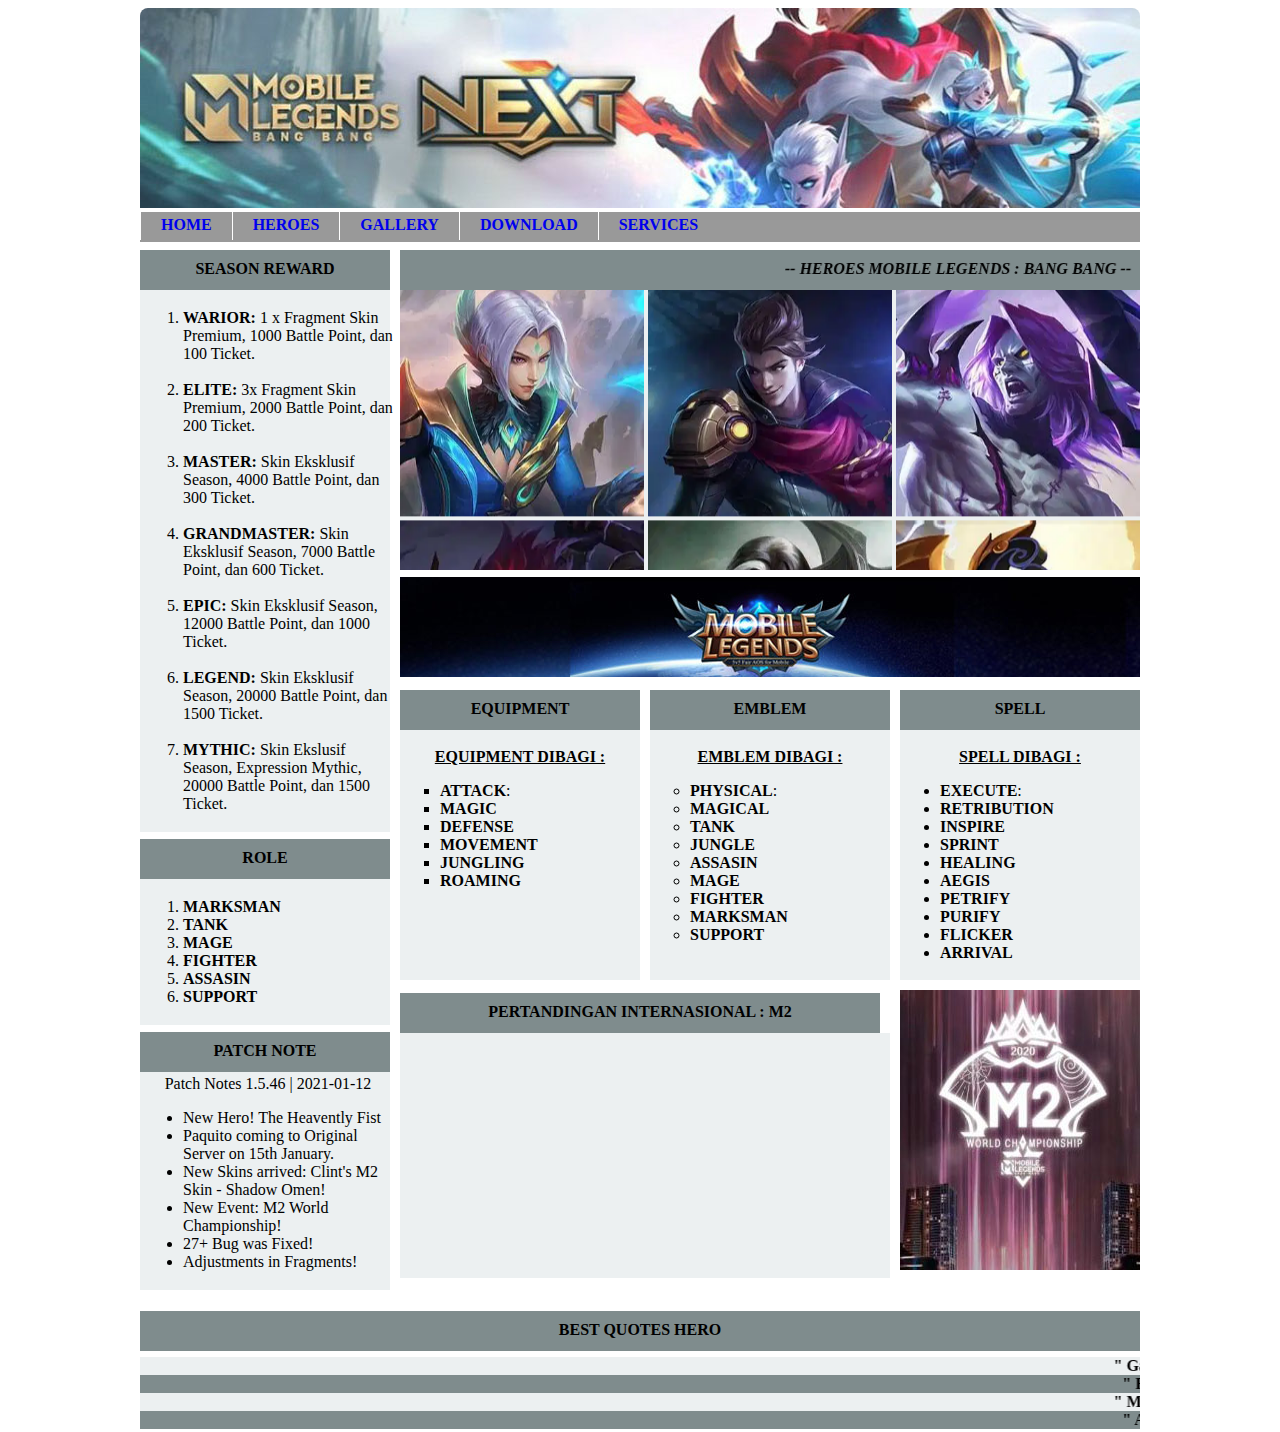
<file: heroes.html>
<!DOCTYPE html PUBLIC "-//W3C//DTD XHTML 1.0 Transitional//EN" "http://www.w3.org/TR/xhtml1/DTD/xhtml1-transitional.dtd">
<html xmlns="http://www.w3.org/1999/xhtml">

<head>
  <meta http-equiv="Content-Type" content="text/html; charset=utf-8" />
  <title>WEB - DARMAJI</title>
  <link rel="stylesheet" type="text/css" href="style.css">
</head>

<body>
  <div id="wrap">
    <div id="header">
    </div><!--header-->
    
    <audio hidden autoplay loop>
    <source src="audio/m2-music.mp3" type="audio/mpeg">
    Aktifkan Autoplay Di Browsermu
  </audio>
    
    <div id="menu">
      <ul>
        <li><a href="index.html"><span><strong>HOME</strong></span></a></li>
        <li><a href="heroes.html"><span><strong>HEROES</strong></span></a></li>
        <li><a href="gallery.html"><span><strong>GALLERY</strong></span></a></li>
        <li><a href="download.html"><span><strong>DOWNLOAD</strong></span></a></li>
        <li><a href="services.html"><span><strong>SERVICES</strong></span></a></li>
        </ul>
    </div><!--menu-->

    <div id="left">
      <div id="top-left">
        <div id="title">
          <div align="center"><strong>SEASON REWARD</strong></div>
        </div><!--title-->
        <div id="content-tl">
        <ol>
        	<li>
              <div align="left"><strong>WARIOR:	</strong> 1 x Fragment Skin Premium, 1000 Battle Point, dan 100 Ticket. </div>
        	</li><br />
        	<li>
        	  <div align="left"><strong>ELITE: 	</strong>3x Fragment Skin Premium, 2000 Battle Point, dan 200 Ticket. </div>
        	</li><br />
            <li>
              <div align="left"><strong>MASTER:</strong> Skin Eksklusif Season, 4000 Battle Point, dan 300 Ticket. </div>
          </li><br />
            <li>
              <div align="left"><strong>GRANDMASTER:</strong> Skin Eksklusif Season, 7000 Battle Point, dan 600 Ticket. </div>
          </li><br />
            <li>
              <div align="left"><strong>EPIC:  </strong>Skin Eksklusif Season, 12000 Battle Point, dan 1000 Ticket. </div>
          </li><br />
            <li>
              <div align="left"><strong>LEGEND:</strong> Skin Eksklusif Season, 20000 Battle Point, dan 1500 Ticket. </div>
          </li><br />
            <li>
              <div align="left"><strong>MYTHIC:</strong> Skin Ekslusif Season, Expression Mythic, 20000 Battle Point, dan 1500 Ticket.</div>
          </li>
        </ol>
        </div><!--content-tl-->
      </div><!--top-left-->
      
      <div id="top-left">
        <div id="title">
          <div align="center"><strong>ROLE</strong></div>
        </div><!--title-->
        <div id="content-tl">
            <ol>
                <li><strong>MARKSMAN</strong></li>
                <li><strong>TANK</strong></li>
                <li><strong>MAGE</strong></li>
                <li><strong>FIGHTER</strong></li>
                <li><strong>ASSASIN</strong></li>
                <li><strong>SUPPORT</strong></li>
            </ol>
        </div><!--content-tl-->
      </div><!--top-left-->
      
      <div id="top-left">
        <div id="title">
          <div align="center"><strong>PATCH NOTE</strong></div>
        </div><!--title-->
        <div id="content-tl">
          <div align="center">Patch Notes 1.5.46 | 2021-01-12</div>
          
<ul>        
<li>New Hero! The Heavently Fist</li>
<li>Paquito coming to Original Server on 15th January.</li>
<li>New Skins arrived: Clint's M2 Skin - Shadow Omen!</li>
<li>New Event: M2 World Championship!</li>
<li>27+ Bug was Fixed!</li>
<li>Adjustments in Fragments!</li>

</ul> 
        </div><!--content-tl-->
      </div><!--top-left-->
    </div><!--left-->


    <div id="right">
      <div id="top-right">
    	<div id="title">
    	  <div align="center"> <marquee direction="left" scrollamount="1" align="center" behavior="alternate">
    	  <em><strong>-- HEROES MOBILE LEGENDS : BANG BANG --</strong></em>
    	  </marquee></div>
    	</div><!--title-->
        
        <div id="content-tr">
<marquee align="center" bgcolor="ecf0f1" direction="up" height="280" scrollamount="2" behavior="alternate">

<img src="img/heroes/1.webp" width="244px" height="auto"/>
<img src="img/heroes/2.webp" width="244x" height="auto"/>
<img src="img/heroes/3.webp" width="244px" height="auto"/>
<img src="img/heroes/4.webp" width="244px" height="auto"/>
<img src="img/heroes/5.webp" width="244px" height="auto"/>
<img src="img/heroes/6.webp" width="244px" height="auto"/>
<img src="img/heroes/7.webp" width="244px" height="auto"/>
<img src="img/heroes/8.webp" width="244px" height="auto"/>
<img src="img/heroes/9.webp" width="244px" height="auto"/>
<img src="img/heroes/10.webp" width="244px" height="auto"/>
<img src="img/heroes/11.webp" width="244px" height="auto"/>
<img src="img/heroes/12.webp" width="244px" height="auto"/>
<img src="img/heroes/13.webp" width="244px" height="auto"/>
<img src="img/heroes/14.webp" width="244px" height="auto"/>
<img src="img/heroes/15.webp" width="244px" height="auto"/>
<img src="img/heroes/16.webp" width="244px" height="auto"/>
<img src="img/heroes/17.webp" width="244px" height="auto"/>
<img src="img/heroes/18.webp" width="244px" height="auto"/>
<img src="img/heroes/19.webp" width="244px" height="auto"/>
<img src="img/heroes/20.webp" width="244px" height="auto"/>
<img src="img/heroes/21.webp" width="244px" height="auto"/>
<img src="img/heroes/22.webp" width="244px" height="auto"/>
<img src="img/heroes/23.webp" width="244px" height="auto"/>
<img src="img/heroes/24.webp" width="244px" height="auto"/>
<img src="img/heroes/25.webp" width="244px" height="auto"/>
<img src="img/heroes/26.webp" width="244px" height="auto"/>
<img src="img/heroes/27.webp" width="244px" height="auto"/>
<img src="img/heroes/28.webp" width="244px" height="auto"/>
<img src="img/heroes/29.webp" width="244px" height="auto"/>
<img src="img/heroes/30.webp" width="244px" height="auto"/>

</marquee> 
        </div><!--content-tr-->
      </div><!--top-right-->
      
      <div id="banner">
      <img src="img/banner.jpg" />
      </div><!--banner-->
      
      <div id="midle-right">
      	<div id="mr-left">
      		<div id="title">
      		  <div align="center"><strong>EQUIPMENT</strong></div>
      		</div><!--title-->
            <div id="content-mr-left">
            <div align="center">
            <br/>
            <strong><u>EQUIPMENT DIBAGI :</u></strong>
            </div>
            <ul type="square">
          <li><strong>ATTACK</strong>: </li>
                <li><strong>MAGIC</strong></li>
                <li><strong>DEFENSE</strong></li>
                <li><strong>MOVEMENT</strong></li>
                <li><strong>JUNGLING</strong></li>
                <li><strong>ROAMING</strong></li>
            </ul>
          </div><!--content-mr-left-->
        </div><!--mr-left-->
        
        <div id="mr-center">
      		<div id="title">
      		  <div align="center"><strong>EMBLEM</strong></div>
      		</div><!--title-->
            <div id="content-mr-left">
            <div align="center">
            <br/>
            <strong><u>EMBLEM DIBAGI :</u></strong>
            </div>
            <ul type="circle">
              <li><strong>PHYSICAL</strong>: </li>
                <li><strong>MAGICAL</strong></li>
                <li><strong>TANK</strong></li>
                <li><strong>JUNGLE</strong></li>
                <li><strong>ASSASIN</strong></li>
                <li><strong>MAGE</strong></li>
                <li><strong>FIGHTER</strong></li>
                <li><strong>MARKSMAN</strong></li>
                <li><strong>SUPPORT</strong></li>
            </ul>
            </div><!--content-mr-left-->
        </div><!--mr-center-->
        
        <div id="mr-right">
      		<div id="title">
      		  <div align="center"><strong>SPELL</strong></div>
      		</div><!--title-->
            <div id="content-mr-left">
            <div align="center">
            <br/>
            <strong><u>SPELL DIBAGI :</u></strong>
            </div>
             <ul type="disc">
               <li><strong>EXECUTE</strong>: </li>
                <li><strong>RETRIBUTION</strong></li>
                <li><strong>INSPIRE</strong></li>
                <li><strong>SPRINT</strong></li>
                <li><strong>HEALING</strong></li>
                <li><strong>AEGIS</strong></li>
                <li><strong>PETRIFY</strong></li>
                <li><strong>PURIFY</strong></li>
                <li><strong>FLICKER</strong></li>
                <li><strong>ARRIVAL</strong></li>
            </ul>
            </div><!--content-mr-left-->
        </div><!--mr-right-->
        
      </div><!--midle-right-->
      
      <div id="bottom-right">
      	<div id="br-left">
        	<div id="title">
        	  <div align="center"><strong>PERTANDINGAN INTERNASIONAL : M2</strong></div>
        	</div>
            <div id="content-br-left">
<marquee direction="up" scrollamount="2" height="100%">
		<h2 align="center">&quot; AKTIFKAN AUTOPLAY BROWSERMU UNTUK MENDENGARKAN MUSIC M2 &quot;</h2>
        <h3 align="left">&nbsp;</h3>
        <h3 align="left">Pembagian Grup M2 Mobile Legends World Championship</h3>
        <p align="left">Terdapat beberapa Negara yang mengikuti turnamen M2 Mobile Legends   World Championship diantaranya yaitu Indonesia, Malaysia, Singapura,   Filipina, Myanmar, Jepang, Brazil, Kamboja dan Rusia.</p>
        <p align="left"><strong>Daftar Grup :</strong></p>
        <p align="left"><strong>Grup A</strong></p>
        <div align="left">
                  <ul>
                    <li>Burmese Ghouls (Myanmar)</li>
                    <li>RSG (Singapura)</li>
                    <li>Unique Dejavu (Rusia)</li>
                  </ul>
        </div>
        <p align="left"><strong>Grup B</strong></p>
        <div align="left">
                  <ul>
                    <li>Todak Mobile Legend (Malaysia)</li>
                    <li>Omge Esports (Filipina)</li>
                    <li>Impunity Cambodia (Kamboja)</li>
                  </ul>
        </div>
        <p align="left"><strong>Grup C</strong></p>
        <div align="left">
                  <ul>
                    <li>Bren Esports (Filipina)</li>
                    <li>Alter Ego Esports (Indonesia)</li>
                    <li>10second Gaming Frost (Jepang)</li>
                  </ul>
        </div>
        <p align="left"><strong>Grup D</strong></p>
        <div align="left">
                  <ul>
                    <li>RRQ Hoshi (Indonesia)</li>
                    <li>EVOS SG MY (Singapura)</li>
                    <li>DreamMax E-sports (Brazil)</li>
                  </ul>
        </div>
        <p align="left">Dilansir dari dailyspin, sistem bracket M2 akan dilaksanakan dengan   sistem pertandingan BO3. Untuk juara grup akan langsung ke upper bracket   di babak playoff. Sedangkan team yang menduduki peringkat ke 2 dan 3   tidak akan langsung gugur begitu saja.</p>
        <p align="left">Mereka akan bermain dengan memperebutkan slot di lower bracket   playoffs. Pertandingan fase group akan dilaksanakan pada 18 – 20 Januari   2020 dan babak playoffs dilaksanakan pada 22 – 24 Januari 2020.</p>
        <p align="left">12 team yang bertanding akan memperebutkan total hadiah senilai $300 atau kurang lebih setara dengan 4,5 Miliar Rupiah.</p>
        <p align="left">Pertandingan dapat kalian saksikan secara online, live di channel   Youtube dan Facebook MPL Indonesia. Sedangkan pertandingan offline akan   dilaksanakan di Hotel Shangri-La, Singapura.</p>
        <p align="left">M2 merupakan kompetisi Mobile Legends berkala dunia yang diadakan   untuk kedua kalinya. Sebelumnya M1 sudah diadakan di Malaysia dengan   EVOS Legends sebagai juara setelah mengalahkan RRQ Hoshi di Final.</p>
        <p align="left">Namun karena kekalahan yang harus diterima oleh EVOS Legend di MPL   Season 6, membuat mereka tidak bisa masuk ke M2 Mobile Legends untuk   mempertahankan gelar juara. Kali ini, EVOS Legends harus rela   mempercayakan M2 kepada rival mereka yaitu RRQ Hoshi dan Alter Ego   Esports.</p>
        <p align="left">Mari kita tunggu saja pertandingan bergengsi ini pada Januari 2020</a> mendatang. Kira-kira siapa yang akan menjadi juaranya? Apakah RRQ Hoshi   kali ini bisa merebut gelar juara di M2 Mobile Legends World   Championship?</p>
        <p align="left">&nbsp;</p></marquee>
            </div>
            
        </div><!--br-left-->
            
        <div id="br-right">
        <img src="img/m2.jpg"
        </div><!--br-right-->
            
      </div><!--bottom-right-->
      
    </div><!--right-->

    <div id="footer">
    <div id="footer-ct">
        <div id="title">
          <div align="center"><strong>BEST QUOTES HERO</strong></div>
        </div><!--title-->
        
        <div id="content-tl">
        </div><!--content-tl-->
      	<marquee bgcolor="#ecf0f1"; scrollamount="3">
      	<strong> " Gatot Kaca - We are unity in diversity. (Bhinneka tunggal ika). "</strong>
      	</marquee>
        <strong>
        <marquee bgcolor="#7f8c8d"; scrollamount="2">
        " Fanny - War is not a game. (Perang bukanlah permainan). "
        </marquee>
        <marquee bgcolor="#ecf0f1"; scrollamount="3">
        " Moskov - Everyone changes, so do I. (Semua orang berubah, begitu juga aku)."
        </marquee>
        <marquee bgcolor="#7f8c8d"; scrollamount="2">
        " Alpha - Why must people, Hurt each other? (Kenapa manusia harus saling menyakiti). "
        </marquee>
      </strong></div><!--footer-->

  </div><!--wrap-->
</body>
</html>
</file>
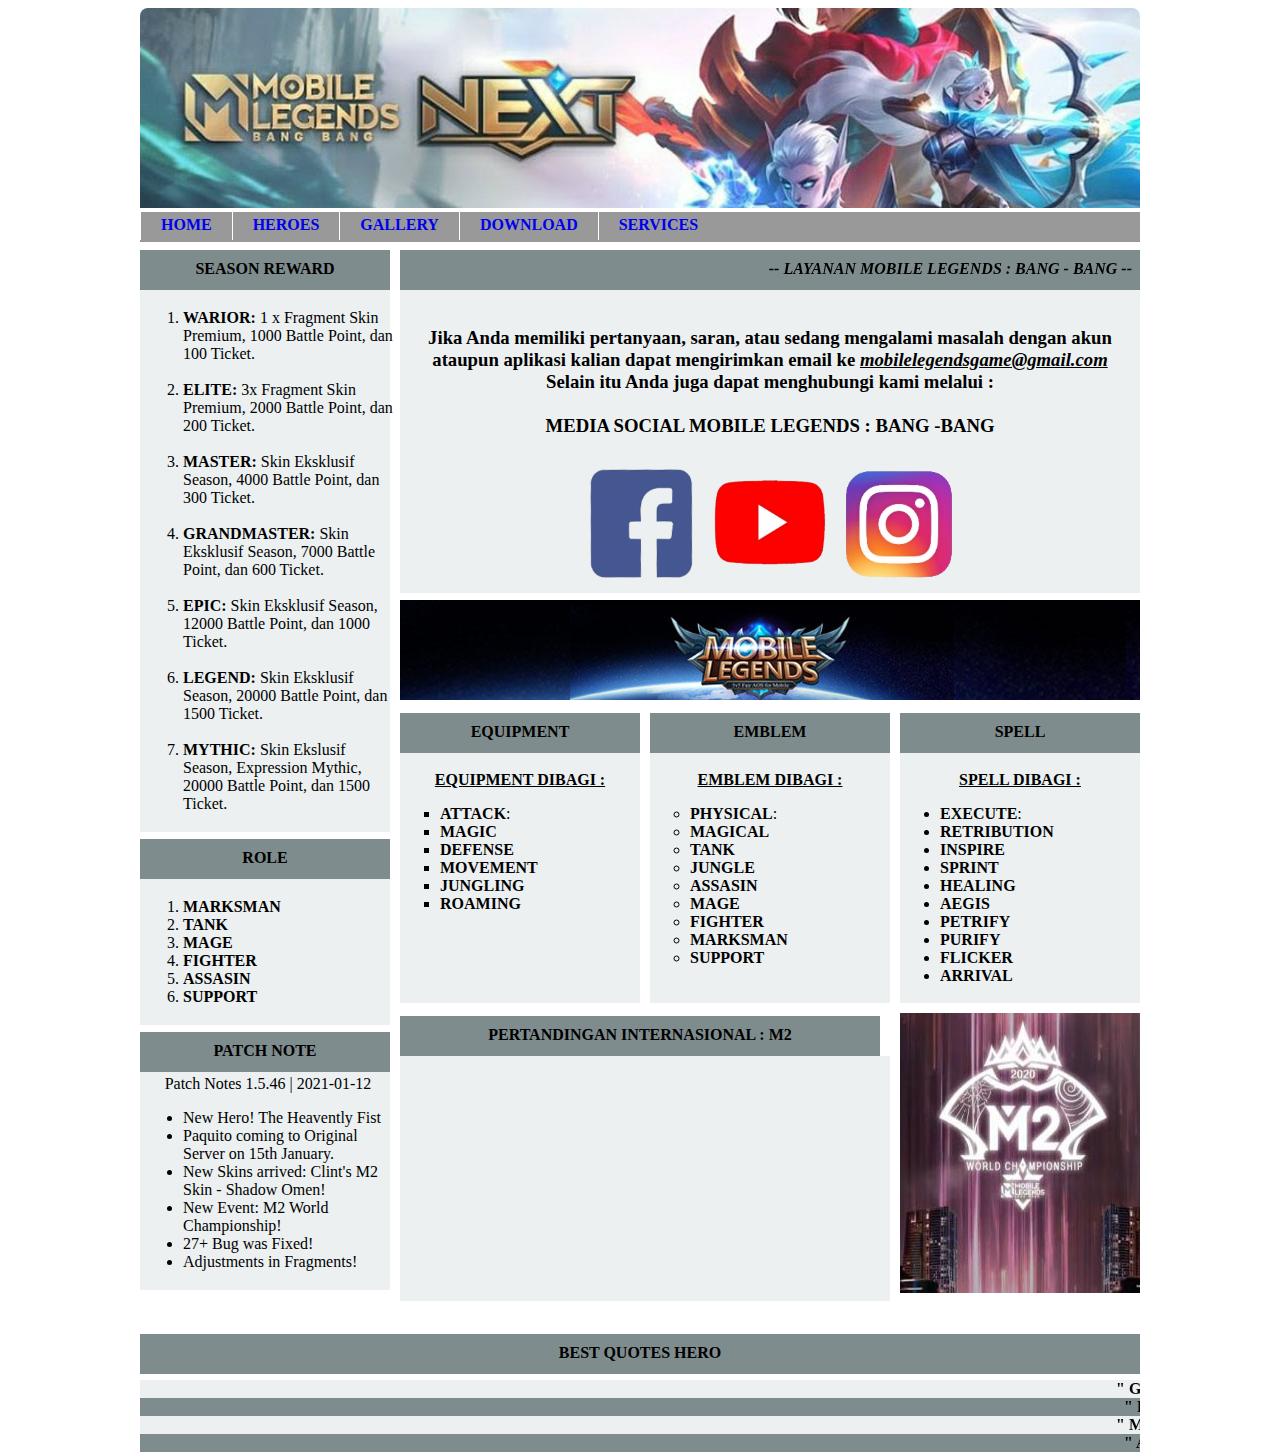
<file: services.html>
<!DOCTYPE html PUBLIC "-//W3C//DTD XHTML 1.0 Transitional//EN" "http://www.w3.org/TR/xhtml1/DTD/xhtml1-transitional.dtd">
<html xmlns="http://www.w3.org/1999/xhtml">

<head>
  <meta http-equiv="Content-Type" content="text/html; charset=utf-8" />
  <title>WEB - DARMAJI</title>
  <link rel="stylesheet" type="text/css" href="style.css">
</head>

<body>
	<div id="wrap">
    <div id="header">
    </div><!--header-->
    
    <audio hidden autoplay loop>
    <source src="audio/m2-music.mp3" type="audio/mpeg">
    Aktifkan Autoplay Di Browsermu
  </audio>
    
    <div id="menu">
      <ul>
        <li><a href="index.html"><span><strong>HOME</strong></span></a></li>
        <li><a href="heroes.html"><span><strong>HEROES</strong></span></a></li>
        <li><a href="gallery.html"><span><strong>GALLERY</strong></span></a></li>
        <li><a href="download.html"><span><strong>DOWNLOAD</strong></span></a></li>
        <li><a href="services.html"><span><strong>SERVICES</strong></span></a></li>
        </ul>
    </div><!--menu-->

    <div id="left">
      <div id="top-left">
        <div id="title">
          <div align="center"><strong>SEASON REWARD</strong></div>
        </div><!--title-->
        <div id="content-tl">
        <ol>
        	<li>
              <div align="left"><strong>WARIOR:	</strong> 1 x Fragment Skin Premium, 1000 Battle Point, dan 100 Ticket. </div>
        	</li><br />
        	<li>
        	  <div align="left"><strong>ELITE: 	</strong>3x Fragment Skin Premium, 2000 Battle Point, dan 200 Ticket. </div>
        	</li><br />
            <li>
              <div align="left"><strong>MASTER:</strong> Skin Eksklusif Season, 4000 Battle Point, dan 300 Ticket. </div>
          </li><br />
            <li>
              <div align="left"><strong>GRANDMASTER:</strong> Skin Eksklusif Season, 7000 Battle Point, dan 600 Ticket. </div>
          </li><br />
            <li>
              <div align="left"><strong>EPIC:  </strong>Skin Eksklusif Season, 12000 Battle Point, dan 1000 Ticket. </div>
          </li><br />
            <li>
              <div align="left"><strong>LEGEND:</strong> Skin Eksklusif Season, 20000 Battle Point, dan 1500 Ticket. </div>
          </li><br />
            <li>
              <div align="left"><strong>MYTHIC:</strong> Skin Ekslusif Season, Expression Mythic, 20000 Battle Point, dan 1500 Ticket.</div>
          </li>
        </ol>
        </div><!--content-tl-->
      </div><!--top-left-->
      
      <div id="top-left">
        <div id="title">
          <div align="center"><strong>ROLE</strong></div>
        </div><!--title-->
        <div id="content-tl">
            <ol>
                <li><strong>MARKSMAN</strong></li>
                <li><strong>TANK</strong></li>
                <li><strong>MAGE</strong></li>
                <li><strong>FIGHTER</strong></li>
                <li><strong>ASSASIN</strong></li>
                <li><strong>SUPPORT</strong></li>
            </ol>
        </div><!--content-tl-->
      </div><!--top-left-->
      
      <div id="top-left">
        <div id="title">
          <div align="center"><strong>PATCH NOTE</strong></div>
        </div><!--title-->
        <div id="content-tl">
          <div align="center">Patch Notes 1.5.46 | 2021-01-12</div>
          
<ul>        
<li>New Hero! The Heavently Fist</li>
<li>Paquito coming to Original Server on 15th January.</li>
<li>New Skins arrived: Clint's M2 Skin - Shadow Omen!</li>
<li>New Event: M2 World Championship!</li>
<li>27+ Bug was Fixed!</li>
<li>Adjustments in Fragments!</li>

</ul> 
        </div><!--content-tl-->
      </div><!--top-left-->
    </div><!--left-->

    <div id="right">
      <div id="top-right">
    	<div id="title">
    	  <div align="center"> <marquee direction="left" scrollamount="1" align="center" behavior="alternate">
    	  <em><strong>-- LAYANAN MOBILE LEGENDS : BANG - BANG -- </strong></em>
    	  </marquee></div>
    	</div><!--title-->
        
        <div id="content-tr">
        	<div align="center">
        	  <br/>
        	  <h3>Jika Anda memiliki pertanyaan, saran, atau sedang mengalami masalah dengan akun ataupun aplikasi kalian dapat mengirimkan email ke <em><u>mobilelegendsgame@gmail.com</u></em><br/> 
        	    Selain itu Anda juga dapat menghubungi kami melalui :<br/>
       	      <br/> MEDIA SOCIAL MOBILE LEGENDS : BANG -BANG</h3>
              
           <a href="https://web.facebook.com/MobileLegendsGameIndonesia/?_rdc=1&_rdr"><img src="img/fb.png" width="125px" height="auto"/></a>
           <a href="https://www.youtube.com/channel/UCqmld-BIYME2i_ooRTo1EOg"><img src="img/yt.png" width="125px" height="auto"/></a>
           <a href="https://www.instagram.com/realmobilelegendsid/?hl=id"><img src="img/ig.png" width="125px" height="auto"/></a>
        	</div>
        </div><!--content-tr-->
      </div><!--top-right-->
      
      <div id="banner">
      <img src="img/banner.jpg" />
      </div><!--banner-->
      
      <div id="midle-right">
      	<div id="mr-left">
      		<div id="title">
      		  <div align="center"><strong>EQUIPMENT</strong></div>
      		</div><!--title-->
            <div id="content-mr-left">
            <div align="center">
            <br/>
            <strong><u>EQUIPMENT DIBAGI :</u></strong>
            </div>
            <ul type="square">
          <li><strong>ATTACK</strong>: </li>
                <li><strong>MAGIC</strong></li>
                <li><strong>DEFENSE</strong></li>
                <li><strong>MOVEMENT</strong></li>
                <li><strong>JUNGLING</strong></li>
                <li><strong>ROAMING</strong></li>
            </ul>
          </div><!--content-mr-left-->
        </div><!--mr-left-->
        
        <div id="mr-center">
      		<div id="title">
      		  <div align="center"><strong>EMBLEM</strong></div>
      		</div><!--title-->
            <div id="content-mr-left">
            <div align="center">
            <br/>
            <strong><u>EMBLEM DIBAGI :</u></strong>
            </div>
            <ul type="circle">
              <li><strong>PHYSICAL</strong>: </li>
                <li><strong>MAGICAL</strong></li>
                <li><strong>TANK</strong></li>
                <li><strong>JUNGLE</strong></li>
                <li><strong>ASSASIN</strong></li>
                <li><strong>MAGE</strong></li>
                <li><strong>FIGHTER</strong></li>
                <li><strong>MARKSMAN</strong></li>
                <li><strong>SUPPORT</strong></li>
            </ul>
            </div><!--content-mr-left-->
        </div><!--mr-center-->
        
        <div id="mr-right">
      		<div id="title">
      		  <div align="center"><strong>SPELL</strong></div>
      		</div><!--title-->
            <div id="content-mr-left">
            <div align="center">
            <br/>
            <strong><u>SPELL DIBAGI :</u></strong>
            </div>
             <ul type="disc">
               <li><strong>EXECUTE</strong>: </li>
                <li><strong>RETRIBUTION</strong></li>
                <li><strong>INSPIRE</strong></li>
                <li><strong>SPRINT</strong></li>
                <li><strong>HEALING</strong></li>
                <li><strong>AEGIS</strong></li>
                <li><strong>PETRIFY</strong></li>
                <li><strong>PURIFY</strong></li>
                <li><strong>FLICKER</strong></li>
                <li><strong>ARRIVAL</strong></li>
            </ul>
            </div><!--content-mr-left-->
        </div><!--mr-right-->
        
      </div><!--midle-right-->
      
      <div id="bottom-right">
      	<div id="br-left">
        	<div id="title">
        	  <div align="center"><strong>PERTANDINGAN INTERNASIONAL : M2</strong></div>
        	</div>
            <div id="content-br-left">
<marquee direction="up" scrollamount="2" height="100%">
		<h2 align="center">&quot; AKTIFKAN AUTOPLAY BROWSERMU UNTUK MENDENGARKAN MUSIC M2 &quot;</h2>
        <h3 align="left">&nbsp;</h3>
        <h3 align="left">Pembagian Grup M2 Mobile Legends World Championship</h3>
        <p align="left">Terdapat beberapa Negara yang mengikuti turnamen M2 Mobile Legends   World Championship diantaranya yaitu Indonesia, Malaysia, Singapura,   Filipina, Myanmar, Jepang, Brazil, Kamboja dan Rusia.</p>
        <p align="left"><strong>Daftar Grup :</strong></p>
        <p align="left"><strong>Grup A</strong></p>
        <div align="left">
                  <ul>
                    <li>Burmese Ghouls (Myanmar)</li>
                    <li>RSG (Singapura)</li>
                    <li>Unique Dejavu (Rusia)</li>
                  </ul>
        </div>
        <p align="left"><strong>Grup B</strong></p>
        <div align="left">
                  <ul>
                    <li>Todak Mobile Legend (Malaysia)</li>
                    <li>Omge Esports (Filipina)</li>
                    <li>Impunity Cambodia (Kamboja)</li>
                  </ul>
        </div>
        <p align="left"><strong>Grup C</strong></p>
        <div align="left">
                  <ul>
                    <li>Bren Esports (Filipina)</li>
                    <li>Alter Ego Esports (Indonesia)</li>
                    <li>10second Gaming Frost (Jepang)</li>
                  </ul>
        </div>
        <p align="left"><strong>Grup D</strong></p>
        <div align="left">
                  <ul>
                    <li>RRQ Hoshi (Indonesia)</li>
                    <li>EVOS SG MY (Singapura)</li>
                    <li>DreamMax E-sports (Brazil)</li>
                  </ul>
        </div>
        <p align="left">Dilansir dari dailyspin, sistem bracket M2 akan dilaksanakan dengan   sistem pertandingan BO3. Untuk juara grup akan langsung ke upper bracket   di babak playoff. Sedangkan team yang menduduki peringkat ke 2 dan 3   tidak akan langsung gugur begitu saja.</p>
        <p align="left">Mereka akan bermain dengan memperebutkan slot di lower bracket   playoffs. Pertandingan fase group akan dilaksanakan pada 18 – 20 Januari   2020 dan babak playoffs dilaksanakan pada 22 – 24 Januari 2020.</p>
        <p align="left">12 team yang bertanding akan memperebutkan total hadiah senilai $300 atau kurang lebih setara dengan 4,5 Miliar Rupiah.</p>
        <p align="left">Pertandingan dapat kalian saksikan secara online, live di channel   Youtube dan Facebook MPL Indonesia. Sedangkan pertandingan offline akan   dilaksanakan di Hotel Shangri-La, Singapura.</p>
        <p align="left">M2 merupakan kompetisi Mobile Legends berkala dunia yang diadakan   untuk kedua kalinya. Sebelumnya M1 sudah diadakan di Malaysia dengan   EVOS Legends sebagai juara setelah mengalahkan RRQ Hoshi di Final.</p>
        <p align="left">Namun karena kekalahan yang harus diterima oleh EVOS Legend di MPL   Season 6, membuat mereka tidak bisa masuk ke M2 Mobile Legends untuk   mempertahankan gelar juara. Kali ini, EVOS Legends harus rela   mempercayakan M2 kepada rival mereka yaitu RRQ Hoshi dan Alter Ego   Esports.</p>
        <p align="left">Mari kita tunggu saja pertandingan bergengsi ini pada Januari 2020</a> mendatang. Kira-kira siapa yang akan menjadi juaranya? Apakah RRQ Hoshi   kali ini bisa merebut gelar juara di M2 Mobile Legends World   Championship?</p>
        <p align="left">&nbsp;</p></marquee>
            </div>
            
        </div><!--br-left-->
            
        <div id="br-right">
        <img src="img/m2.jpg"
        </div><!--br-right-->
            
      </div><!--bottom-right-->
      
    </div><!--right-->

    <div id="footer">
    <div id="footer-ct">
        <div id="title">
          <div align="center"><strong>BEST QUOTES HERO</strong></div>
        </div><!--title-->
        
        <div id="content-tl">
        </div><!--content-tl-->
      	<marquee bgcolor="#ecf0f1"; scrollamount="3">
      	<strong> " Gatot Kaca - We are unity in diversity. (Bhinneka tunggal ika). "</strong>
      	</marquee>
        <strong>
        <marquee bgcolor="#7f8c8d"; scrollamount="2">
        " Fanny - War is not a game. (Perang bukanlah permainan). "
        </marquee>
        <marquee bgcolor="#ecf0f1"; scrollamount="3">
        " Moskov - Everyone changes, so do I. (Semua orang berubah, begitu juga aku)."
        </marquee>
        <marquee bgcolor="#7f8c8d"; scrollamount="2">
        " Alpha - Why must people, Hurt each other? (Kenapa manusia harus saling menyakiti). "
        </marquee>
      </strong></div><!--footer-->

  </div><!--wrap-->
</body>
</html>
</file>
<file: style.css>
@charset "utf-8";
/* Powered by Visual Studio Code */

#wrap {
  width: 1000px;
  height: auto;
  margin-left: auto;
  margin-right: auto;
}

#header {
  width: 1000px;
  height: 200px;
  border: 0px solid #000;
  background-image: url(img/header.jpg);
  border-radius: 8px 8px 0 0;
}

#menu {
  width: 1000px;
  height: 30px;
  border: 0px solid #000;
  margin-top: 4px;
  background-color: #999;
}

#menu ul {
  margin: 0;
  padding: 0;
}

#menu ul li {
  list-style: none;
  float: left;
  margin-top: 4px;

}

#menu ul li a {
  text-decoration: none;
  text-color: #fff;
}

#menu ul li a span {
  padding: 6px 20px 7px;
  border-left: 1px solid #fff;
}

#menu ul li a:hover span {
  background-color: #666;
  color: #fff;
}

#left {
  width: 250px;
  height: 1000px;
  margin-top: 5px;
  margin-bottom: 10px;
  float: left;
}

#top-left {
  width: 100%;
  height: auto;
  border: 0px solid #000;
  margin-bottom: 7px;
  background-color: #ecf0f1;
}

#title {
  width: 100%;
  height: 30px;
  background-color: #7f8c8d;
  border: 0px solid #000;
  margin-top: 3px;
  padding-top: 10px;
}

#content-tl {
  width: 100%;
  height: auto;
  padding: 3px;
}

#right {
  width: 740px;
  height: 1000px;
  float: right;
  margin-top: 5px;
}

#top-right {
  width: 100%;
  height: auto;
  margin-top: 1px;
}

#content-tr {
  width: 100%;
  height: auto;
  border: 0px solid #000;
  background-color: #ecf0f1;
}

#content-tr p {
  text-align: center;
  line-height: 22px;
  padding: 5px;
}

#banner {
  width: 100%;
  height: 100px;
  border: 0px solid #000;
  margin-top: 7px;
}

#midle-right {
  width: 740px;
  height: auto;
  float: left;
  margin-top: 10px;
}

#mr-left {
  width: 240px;
  height: auto;
  float: left;
}

#mr-center {
  width: 240px;
  height: auto;
  float: left;
  margin-left: 10px;
}

#mr-right {
  width: 240px;
  height: auto;
  float: right;
}

#content-mr-left {
  width: 100%;
  height: 250px;
  border: 0px solid #000;
  background-color: #ecf0f1;
}

#bottom-right {
  width: 100%;
  height: auto;
  margin-top: 10px;
  float: left;
}

#br-left {
  width: 480px;
  height: auto;
  float: left;
}

#content-br-left {
  width: 100%;
  height: 235px;
  border: 0px solid #000;
  padding: 5px;
  background-color: #ecf0f1;
}

#br-right {
  width: 240px;
  height: 280px;
  border: 0px solid #000;
  float: right;
}

#footer {
  width: 1000px;
  height: 110px;
  border: 0px solid #000;
  float: right;
  margin-top: 30px;
  border-radius: 0 0 8px 8px;
}

#right #top-right #content-tr p {
  font-family: Georgia, Times New Roman, Times, serif;
}
</file>
